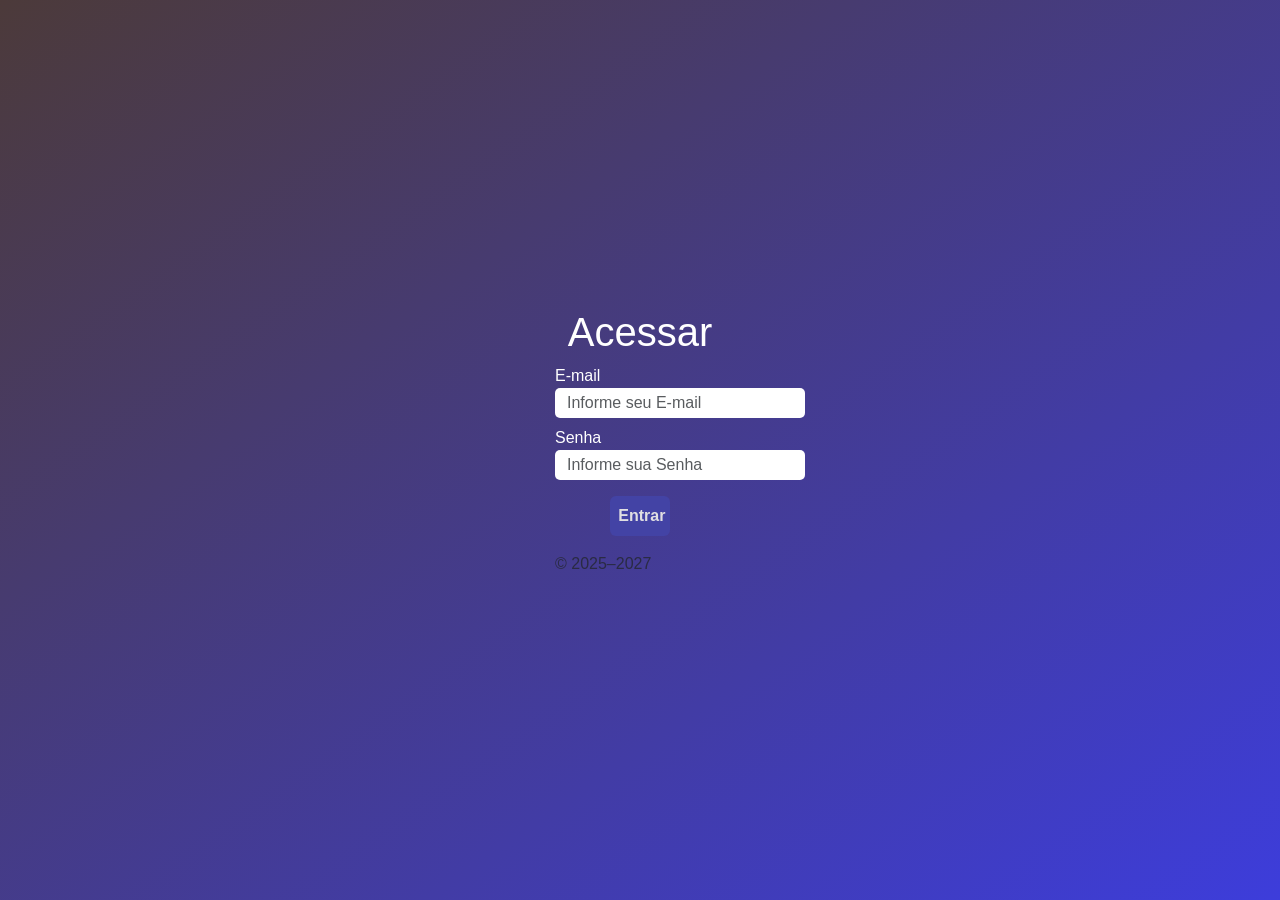
<file: index.html>
<!DOCTYPE html>
<html lang="pt-br">
<head>
    <meta charset="UTF-8">
    <meta name="viewport" content="width=device-width, initial-scale=1.0">
    <title>Login</title>

    <!-- Bootstrap -->
    <link href="https://cdn.jsdelivr.net/npm/bootstrap@5.3.8/dist/css/bootstrap.min.css" rel="stylesheet">

    <!-- Seu CSS -->
    <link rel="stylesheet" href="style.css">
</head>
<body>

<div id="login">
    <form class="form">
        <h1>Acessar</h1>

        <label>E-mail</label>
        <input type="email" id="loginEmail" class="form-control" placeholder="Informe seu E-mail">

        <label class="mt-2">Senha</label>
        <input type="password" id="loginSenha" class="form-control" placeholder="Informe sua Senha">

        <button class="btn btn-primary mt-3" type="button" onclick="acessar()">Entrar</button>

        <p class="mt-3 text-muted">&copy; 2025–2027</p>
    </form>
</div>

<script src="main.js"></script>
</body>
</html>
</file>
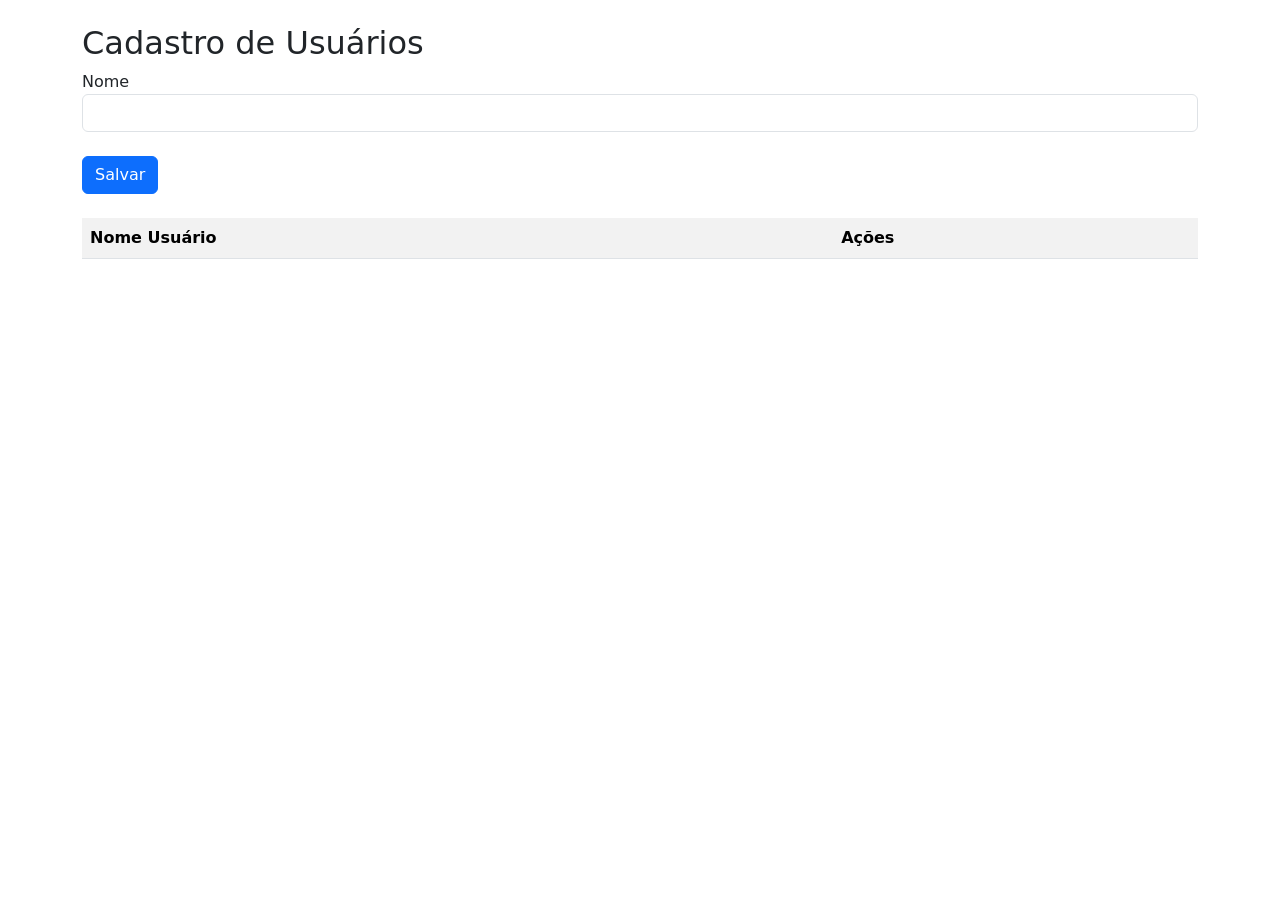
<file: cadastro.html>
<!DOCTYPE html>
<html lang="pt-br">
<head>
    <meta charset="utf-8">
    <meta name="viewport" content="width=device-width, initial-scale=1">
    <title>Cadastro</title>

    <!-- Bootstrap -->
    <link href="https://cdn.jsdelivr.net/npm/bootstrap@5.3.8/dist/css/bootstrap.min.css" rel="stylesheet">
</head>

<body>

<div class="container mt-4">
    <h2>Cadastro de Usuários</h2>

    <label>Nome</label>
    <input type="text" class="form-control" id="nomeUser">

    <br>
    <button class="btn btn-primary" type="button" onclick="salvarUser()">Salvar</button>
</div>

<div class="container mt-4">
    <table class="table table-striped" id="tabela">
        <tr>
            <th>Nome Usuário</th>
            <th>Ações</th>
        </tr>
    </table>
</div>

<script src="main.js"></script>
</body>
</html>
</file>
<file: style.css>
body{
    background-image: linear-gradient(to bottom right, rgb(76, 58, 58), rgb(61, 61, 219));
    padding: 0;
    margin:0;
}
.form{
    padding: 40px;
    width: 250px;
}
.form h1{
    font-family: Verdana, Geneva, Tahoma, sans-serif;
    color: white;
    text-align: center;
}
.form label{
    font-family: Verdana, Geneva, Tahoma, sans-serif;
    color: white;
}
.form input{
    width: 250px;
    height: 30px;
    border-radius: 5px;
    border: none;
}
.form button{
    margin: 0 auto;
    width: 35%;
    border: none;
    padding: 8px;
    background-color: rgb(67, 67, 165);
    color: rgb(224, 223, 226);
    font-size: 16px;
    font-weight: bolder;
    display: block;
    margin-top: 20px;
    
}
#login{
    display: flex;
    align-items: center;
    justify-content: center;
    height: 100vh;
    font-family: Verdana, Geneva, Tahoma, sans-serif;

}
</file>
